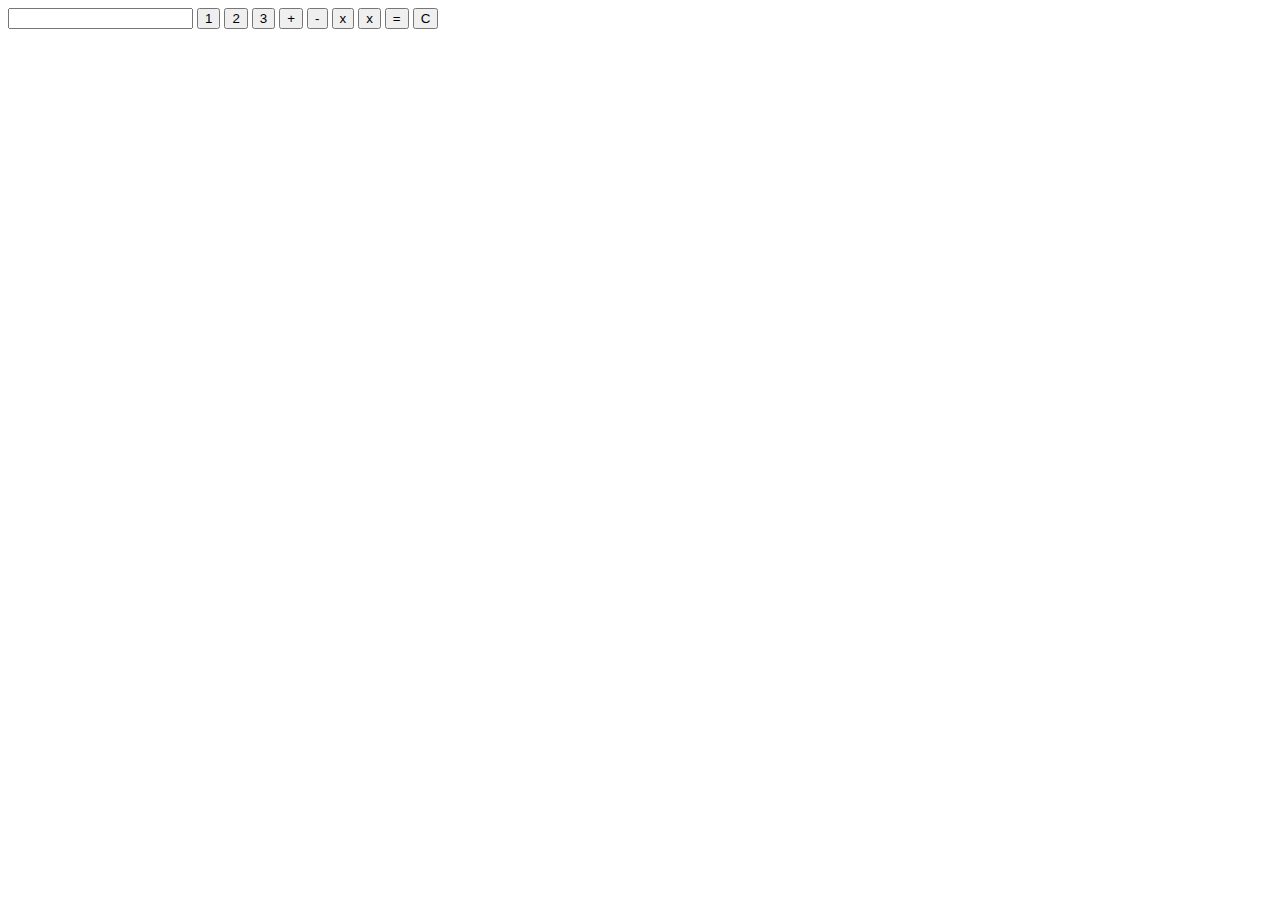
<file: Prototype 2/index.html>
<!DOCTYPE html>
<html lang="fr">
<head>
    <meta charset="UTF-8">
    <meta http-equiv="X-UA-Compatible" content="IE=edge">
    <meta name="viewport" content="width=device-width, initial-scale=1.0">
    <title>Prototype calculatrice</title>
    <script src="main.JS"></script>
</head>
<body>
    <input type="text" id="afficheur">
    <button onclick="ClickNumber(1)">1</button>
    <button onclick="ClickNumber(2)">2</button>
    <button onclick="ClickNumber(3)">3</button>
    <button onclick="Operation('+')">+</button>
    <button onclick="Operation('-')">-</button>
    <button onclick="Operation('x')">x</button>
    <button onclick="Operation('x')">x</button>
    <button onclick="Egale()">=</button>
    <button onclick="Init()">C</button>
</body>
</html>
</file>
